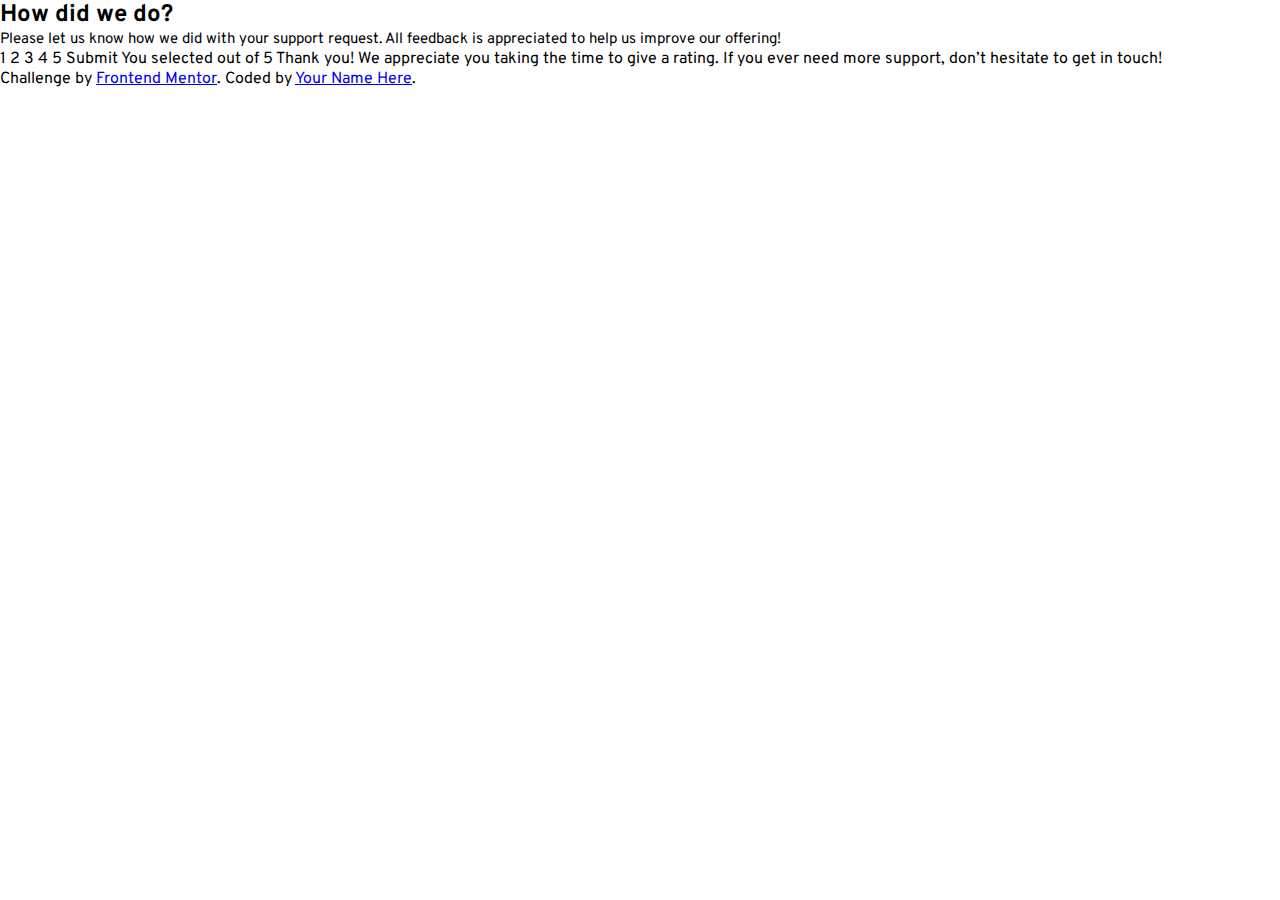
<file: index.html>
<!DOCTYPE html>
<html lang="en">
<head>
  <meta charset="UTF-8">
  <meta name="viewport" content="width=device-width, initial-scale=1.0"> <!-- displays site properly based on user's device -->

  <link rel="icon" type="image/png" sizes="32x32" href="./images/favicon-32x32.png">
  
  <title>Frontend Mentor | Interactive rating component</title>

  <link rel="stylesheet" href="styles.css">
</head>
<body>

  <!-- Rating state start -->

  <h2>How did we do?</h2>

  <p>Please let us know how we did with your support request. All feedback is appreciated 
  to help us improve our offering!</p>

  1 2 3 4 5

  Submit

  <!-- Rating state end -->

  <!-- Thank you state start -->

  You selected <!-- Add rating here --> out of 5

  Thank you!

  We appreciate you taking the time to give a rating. If you ever need more support, 
  don’t hesitate to get in touch!

  <!-- Thank you state end -->

  
  <div class="attribution">
    Challenge by <a href="https://www.frontendmentor.io?ref=challenge" target="_blank">Frontend Mentor</a>. 
    Coded by <a href="#">Your Name Here</a>.
  </div>
</body>
</html>
</file>
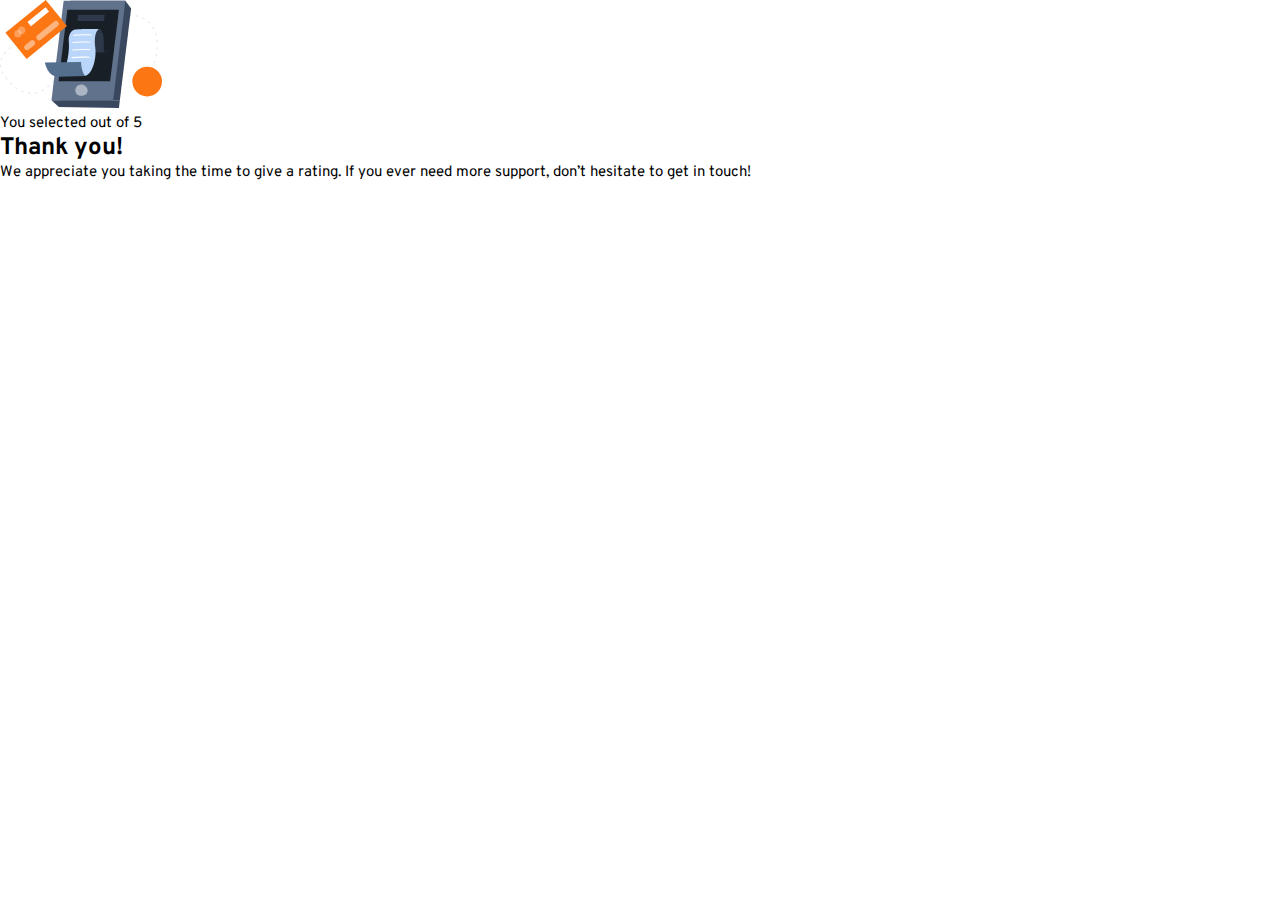
<file: thankyou.html>
<!DOCTYPE html>
<html lang="en">
  <head>
    <meta charset="UTF-8" />
    <meta name="viewport" content="width=device-width, initial-scale=1.0" />
    <!-- displays site properly based on user's device -->

    <link
      rel="icon"
      type="image/png"
      sizes="32x32"
      href="./images/favicon-32x32.png"
    />

    <title>Frontend Mentor | Interactive rating component</title>
    <script defer src="./script.js"></script>
    <link rel="stylesheet" href="styles.css" />
  </head>
  <!-- Thank you state start -->
  <div id="thank-you" class="card">
    <img src="images/illustration-thank-you.svg" alt="" />
    <p id="result">You selected <span id="rate"></span> out of 5</p>

    <h2>Thank you!</h2>

    <p>
      We appreciate you taking the time to give a rating. If you ever need more
      support, don’t hesitate to get in touch!
    </p>
  </div>
  <!-- Thank you state end -->

  <script defer src="./thankyou.js"></script>
</html>
</file>
<file: styles.css>
@import url('https://fonts.googleapis.com/css2?family=Overpass:ital,wght@0,100..900;1,100..900&display=swap');

* {
    margin: 0;
    padding: 0;
    box-sizing: border-box;
    font-family: 'Overpass', sans-serif;
}

p {
    font-size: 15px;
    font-weight: 400;
}
</file>
